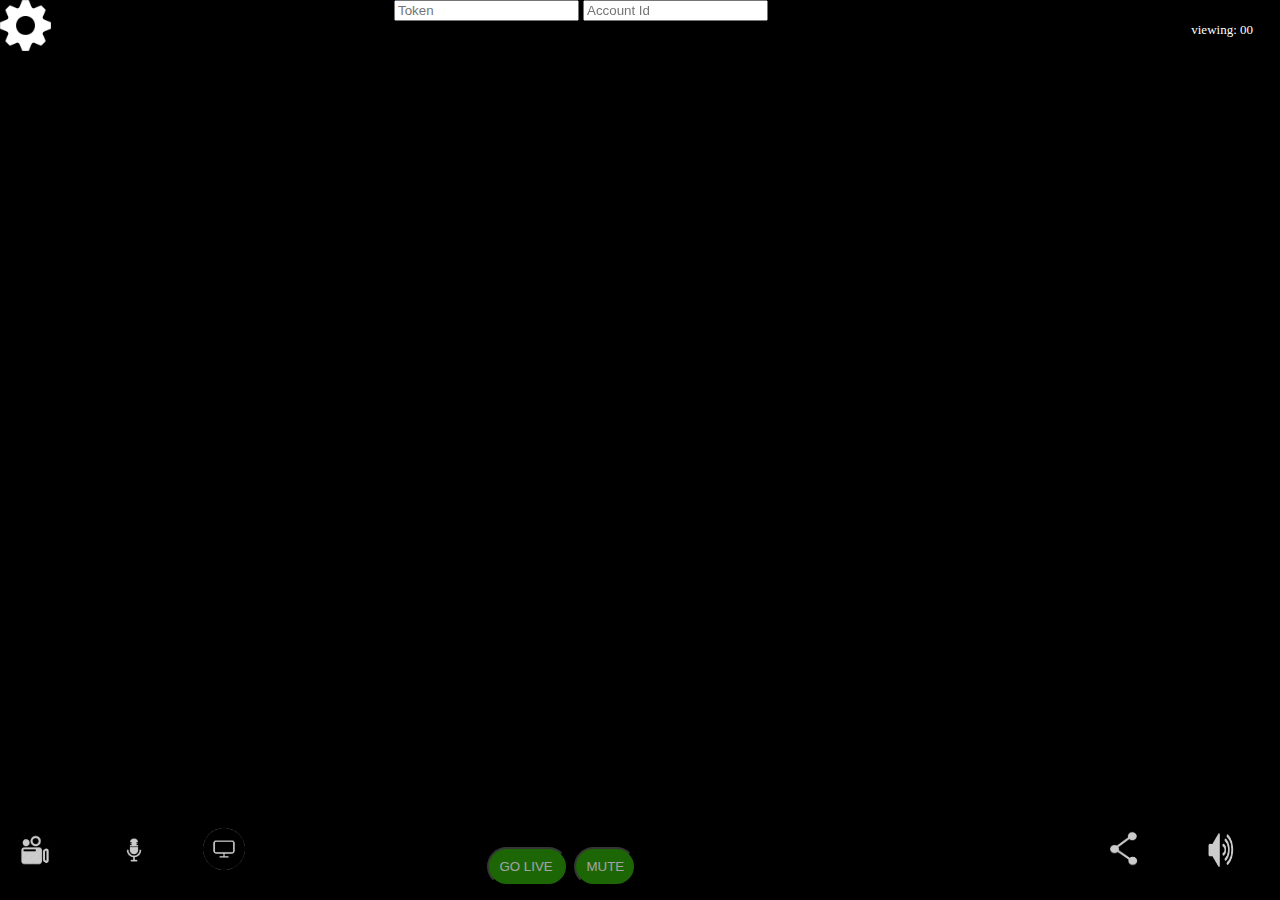
<file: index.html>
<!DOCTYPE html>
<html>
<head>
<title>Millicast Realtime Broadcaster< Player and Screen Share</title>
<meta charset="utf-8">
 <meta name="viewport" content="width=device-width initial-scale=1, shrink-to-fit=no, maximum-scale=10.0,user-scalable=1">
<meta http-equiv="Cache-Control" content="no-cache, no-store, must-revalidate" />
<meta http-equiv="Pragma" content="no-cache" />
<meta http-equiv="Expires" content="0" />
<link rel="stylesheet" href="css/publisherN.css">

</head>
<body>
  <div class="container">
  <div id="userCntView"><p id="count">viewing: 00</p></div>
  <video id="localVideo" src=""  autoplay muted playsinline ></video>

  <div class="vidpub">
    <div class="cam-select">
    <image src="images/videob.jpg"/>
    <select id="videoSource" class="cam-select-content"></select>
    </div>
    <div class="mic-select">
    <image src="images/micb.png"/><select id="audioSource"  class="mic-select-content"></select>
   </div>
    <div class="screen-select"> 
    <image src="images/screensharew.png" onclick="startScreen()" value="Screen Capture"/>
    </div>
  </div>
  <div class="publishing">
  <input type="button" id="publishBtn" class="live"  value="GO LIVE " />
  <input type="button" id="micMuteBtn" class="mic" onclick="toggleMic()"  value="MUTE" />
  </div>
  <div class="vidshare">
   <div class="share-select">
    <image src="images/shareb.jpg"/>
   <a id="viewerUrl"   href="" target="_blank" class="share-select-content" ></a>
  </div>
  <div class="spk-select">
    <image src="images/speakerb.png"/>
    <select id="audioOutput" class="spk-select-content"></select>
   </div>
</div>



<input type="button" class="open-button" onclick="openForm()">
</input>
<div class="form-popup" id="cogForm">
<form action="" class="form-container" >
<label for="videoBitrate" class="videoBitrate"><b>Video Bitrate</b></label>
  <select name="videoBitrate" class="bitrate-select-content" onchange="getBitrate()" id="bitrate" >
    <option value="0" id="bitrateText">Bitrate</option>
    <option value="3500" id="bitrateText">3.5 MBPS</option>
    <option value="2000" id="bitrateText">2 MBPS</option>
    <option value="1500"id="bitrateText">1.5 MBPS</option>
    <option value="1000" id="bitrateText">1.0 MPBS</option>
    <option value="500" id="bitrateText">500 BPS</option>
  </select>

<label for="Frame Rate"><b>Video FPS</b></label>
  <select name="videoFPS" class="fps-select-content" onchange="getFps()" id="framerate" >
    <option value="24" id="fpsText">24fps</option>
    <option value="15" id="fpsText">15 fps</option>
    <option value="29" id="fpsText">29.97 fps</option>
    <option value="30" id="fpsText">30 fps</option>
    <option value="60" id="fpsText">60 fps</option>
  </select>

<label for="codec"><b>Codec</b></label>
  <select name="videoCodec" class="codec-select-content" onchange="getCodec()" id="codec" >
    <option value="h264" id="codecText">H264</option>
    <option value="vp8" id="codecText">VP8</option>
    <option value="vp9" id="codecText">VP9</option>
  <!--   <option value="ax1" id="codecText">AV1</option>  -->
 </select>



<label for="size"><b>Input Size</b></label>
  <select name="videoSize" class="size-select-content" onchange="getSize()" id="size" >
    <option value="0" id="sizeText">Camera Height</option>
    <option value="240" id="sizeText">240p</option>
    <option value="360" id="sizeText">360p</option>
    <option value="480" id="sizeText">480p</option>
    <option value="540" id="sizeText">540p</option>
    <option value="640" id="sizeText">640p</option>
    <option value="720" id="sizeText">720p</option>
    <option value="999" id="sizeText">1080p</option>
 </select>

 <!-- <label for="Aspect Ratio"><b>Aspect Ratio</b></label>
  <select name="aspectRatio" class="selectAspect-content" onchange="getAspect()" id="aspect" >
    <option value="1.7" id="aspectText">16:9</option>
    <option value="1.4" id="aspectText">4:3</option>
 </select> -->
 <button type="button" class="Aspect 16" value="1.7" onclick="getAspect16()" id="aspect16">16:9</button>
 <button type="button" class="Aspect 4" value="1.4" onclick="getAspect4()" id="aspect4">4:3</button>

    <!-- <button type="submit" class="btn">Save</button>  -->
    <button type="button" class="btn cancel" onclick="closeForm()" id="cancel">Close</button>
  </form>
</div>

  <div id="form" class="account-data"></>
        <input id="tokenTxt" class="base-input" type="text" value="" placeholder="Token" />
        <input id="viewTxt" class="base-input" type="text" value="" placeholder="Account Id"/>
       <input id="streamTxt" class="base-input ml-10 mr-10" type="hidden" value="" placeholder="Stream Name"/>
   </div>
    <div class="ml-10 mt-10">
    <div class="ml-10 mt-10">
</body>
<script src="js/publisher.js" async></script>
<script src="https://webrtc.github.io/adapter/adapter-latest.js"></script>
<script src="js/usercount.js"></script>
</html>
</file>
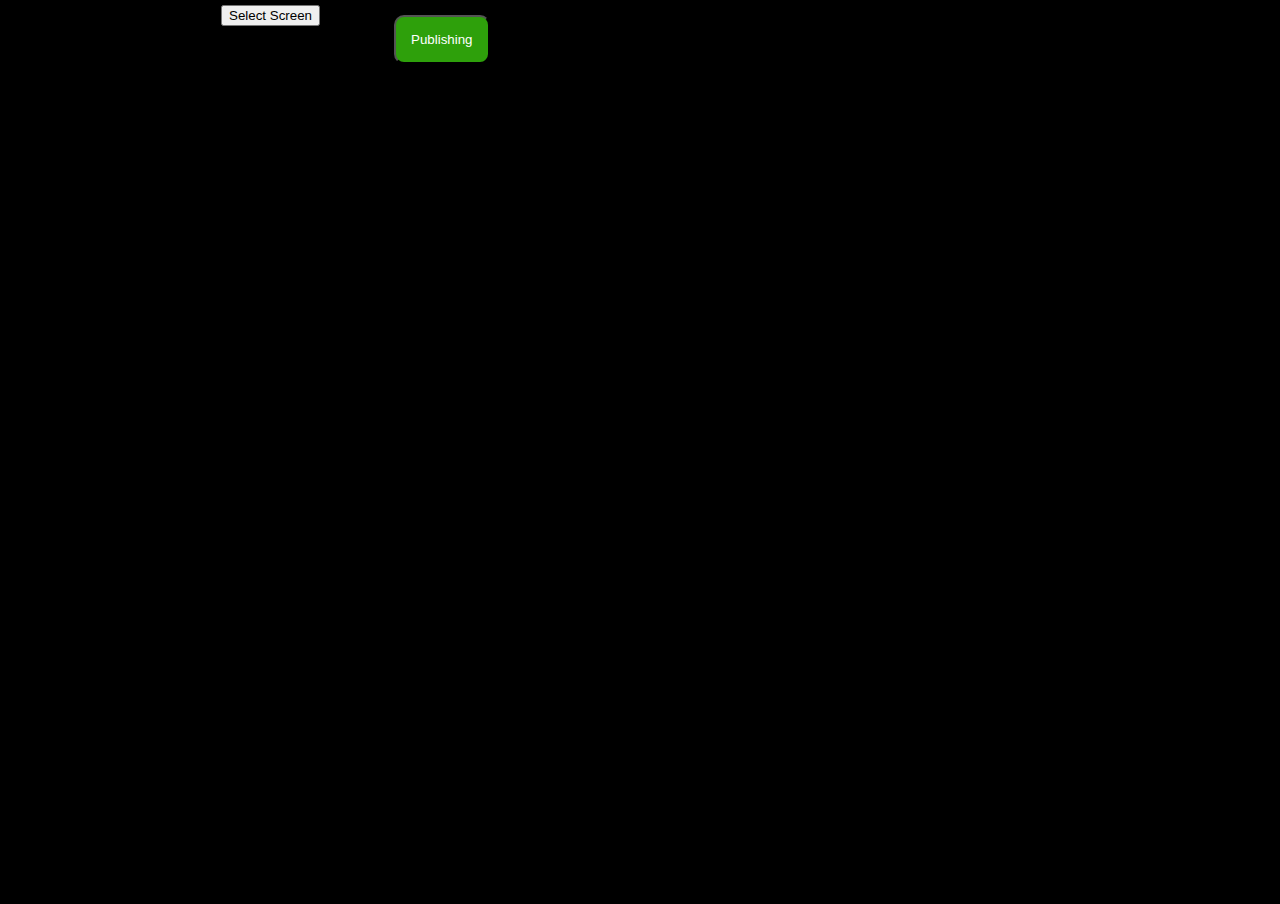
<file: screen/index.html>
<!DOCTYPE html>
<html>
<head>
<title>SCREEN Broadcaster</title>
<meta charset="utf-8">
 <meta name="viewport" content="width=device-width initial-scale=1, shrink-to-fit=no, maximum-scale=10.0,user-scalable=1">
  <link rel="stylesheet" href="css/publisher.css">


</head>
<body>
  <div class="container">
  <!-- <div id="userCntView"><p id="count">viewing: 00</p></div>-->
   <video id="localVideo" src="" autoplay muted playsinline ></video>
   <iframe  id="screenshare" src="" frameborder="0" scrolling="no" class="top-left" autoplay muted playsinline  ></iframe>
  <div class="bottom-left">
  <div class="selectSS">
  <!-- <image src="images/screenshare.png" id="stopSS" onclick="stop()" value="Screen Capture"/>
  </div>  -->
  <div class="select1">
  <!--<image src="images/Cam_.png"/>  -->
    <select id="videoSource" class="select1-content"></select>
  </div>
    <input type="button" id="startSS"  class="top-right" value="Select Screen"/>
  <input type="button" id="publishBtn" class="top-left"  value="Publishing" />

  <!-- <input type="button" id="micMuteBtn" class="inline-b" onclick="toggleMic()"  value="MUTE MIC" />
  <div class="select2">  -->
  <!-- <image src="images/Mic3_.png"/>--><select id="audioSource"  class="select2-content"></select>
    </div>
    <div class="select3">
   <!-- <image src="images/Speaker_.png"/>--><select id="audioOutput"  class="select3-content"></select>
  </div>
    <div class="select4">
   <!-- <image src="images/player_.png"/>--><a id="viewerUrl" href="" target="_blank" class="select4-content"><image src="images/player.png"/></a>
  </div>    <div id="form" class="">
        <input id="tokenTxt" class="base-input" type="hidden" value="" placeholder="Token" />
        <input id="streamTxt" class="base-input ml-10 mr-10" type="hidden" value="" placeholder="Stream Name"/>
        <input id="viewTxt" class="base-input" type="hidden" value="" placeholder="Account Id"/>
    

    </div>
    <div class="ml-10 mt-10">
    <div class="ml-10 mt-10">
</body>
  <script src="https://webrtc.github.io/adapter/adapter-latest.js"></script>
  <script src="js/publisher.js"></script>
  <script src="../js/usercount.js"></script>
</html>
</file>
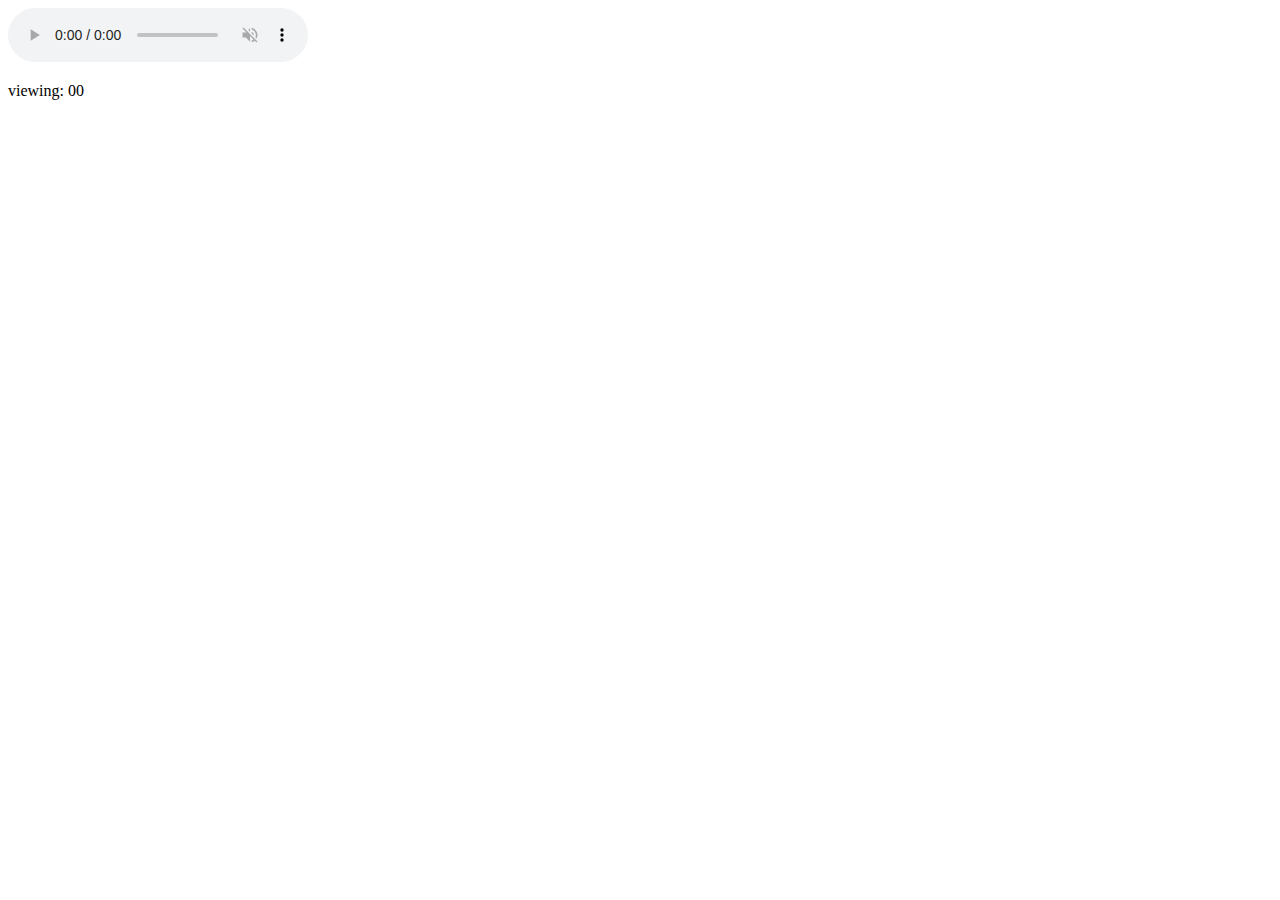
<file: player/audio.html>
<!DOCTYPE html>
<html>
<head>
<title></title>
<meta charset="utf-8">
<meta name="viewport" content="width=device-width, initial-scale=1, shrink-to-fit=no">

</head>
<script src="https://ajax.googleapis.com/ajax/libs/jquery/2.1.1/jquery.min.js"></script>
<script src="../js/audio.js"></script>
<!-- Standard shim for WebRTC browser compatibility -->
<script src="../js/adapter-latest.js"></script>

<body>
<div class="wrapper">
<audio id="player" disablePictureInPicture controlsList="nodownload" autoplay muted playsinline controls poster="images/starting.png" ></audio>
</div>

<div id="userCntView"><p id="count">viewing: 00</p></div>

<div id="msgView">
  <h3 id="msgOverlay"></h3>
</div>


</body>
<script src="../js/usercount.js"></script>
</html>
</file>
<file: css/publisherN.css>
html {
  overflow: hidden;
  height: 100%;
}
body {
  background-color: #000000;
  margin: 0;
  height: 100%;
  width: 100%;
  top: 0;
  left: 0;
  bottom: 0;
  right: 0;
}
.container {
position: relative;
text-align: center;
color: white;
width: 100vw;
}
#localVideo{
  width: 100%;
  height: 100%;
  position: absolute;
  display: block;
  top: 0;
  left: 0;
  object-fit: contain;
}
a{
color: #fff;
font-size:18px;
}

#userCntView {
          position: fixed;
          color: white;
          right: 12px;
          top: 12px;
          z-index: 3;
          background-color: black;
          border-radius: 3px;
          padding: 10px 15px;
        }
#userCntView #count {
          margin: 0;
          font-size: 13px;
        }
#publishBtn {
border-radius: 25px;
background-color: #2ea00b;
opacity: 80%;
color: #ffffff;
background-position: absolute;
padding: 10px;

margin:1px
}
#publishBtn:focus{
border-radius: 25px;
background-color:red;
animation: blinker 1s linear infinite;
  }


#micMuteBtn {
border-radius: 25px;
background-color: #2ea00b;
opacity: 80%;
color: #ffffff;
background-position: absolute;
padding: 10px;

margin:1px
    }
#micMuteBtn:focus{
border-radius: 25px;
background-color:red;

  }
#viewerURL{
}

.slider {
  color: red;
    -webkit-appearance: none;
     width: 4.2em;
    height: 15px;
    border-radius: 5px;
    background: #d3d3d3;
    outline: none;
    opacity: 0.8;
    -webkit-transition: .2s;
    transition: opacity .2s;
}

.slider:hover {
    opacity: 1;
}
.container {
    position: relative;
    text-align: center;
    color: white;
    width: 100vw;
}

.dock{
  position: absolute;
  bottom: 0px;
  left: 0;
}
/* Select text */

/* style the items (options), including the selected item: */
 .select-selected:after {
}

/* Point the arrow upwards when the select box is open (active): */
.select-selected.select-arrow-active:after {
  border-color: transparent transparent #fff transparent;
  top: 7px;
}

/* style the items (options), including the selected item: */
.select-items div,.select-selected {
  border: 1px solid transparent;
  border-color: transparent transparent rgba(0, 0, 0, 0.1) transparent;
  cursor: pointer;
}

/* Style items (options): */
.select-items {
}

/* Hide the items when the select box is closed: */
.select-hide {
  display: none;
}

.select-items div:hover, .same-as-selected {
}/*selector end  */

.vidpub{
position:fixed;
left: 0;
bottom:0;
width:12%;
height:8%;
padding-left: 1%;

}


.cam-select {
float: left;
opacity: 80%;
padding: 1px;
display: inline-block;
}
.cam-select-content {
 display: none;
 position: absolute;

}
.cam-select:hover .cam-select-content {
  display: block;
  left: 6%;
  bottom: 100%;
  width: 250px;
  z-index: 1;
  cursor: pointer;
}

.mic-select {
  position:absolute;
  opacity: 80%;
  float: right;
  padding: 1px;

  display: inline-block;
}
.mic-select-content {
  display:none ;
  position: absolute;
  
}
.mic-select:hover .mic-select-content {
  display: block;
  left: 6%;
  bottom: 100%;
  width: 250px; 
  cursor: pointer;
}
.screen-select{
  position:absolute;
  opacity: 80%;
  float: right;
  padding-left: 55%;
  display: inline-block;

}

.publishing {
 position:fixed;
 opacity: 80%;
 left: 38%;
 bottom:0;
 padding-bottom:1%;
}

.vidshare{
position:fixed;
right:0;
bottom:0;
width:12%;
height:8%;
padding-right:2%;

}

.spk-select {
  position:absolute;
  opacity: 80%;
  float: right;
  padding: 1px;
  display: inline-block;
   
}
.spk-select-content {
  display: none;
  position: absolute;
  right: 6%;

}
.spk-select:hover .spk-select-content {
  display: block;
  right: 6%;
  bottom: 100%;
  width: 250px;
}
.share-select {
float: left;
opacity: 80%; 
padding: 1px;
display: inline-block;


}
.share-select-content {
  display:none;
  position: absolute;
  padding-right:1%;

}
.share-select:hover .share-select-content {
  display:block;
  font-size:1em;
  content: url("<a id="viewerUrl"   href="" target="_blank" class="share-select-content" ></a>") ;
  right: 15%;
  bottom: 120%;
  padding-right:80%;
  width: 250px;
  visibility: visible;
}
.share-select:hover:after{

}
.bitrate-select {
position: absolute;
top:0;
left: 2%;
}
#iframe{
border: -1px;
height: 20%;
width: 100%;

}
table, th, td {
 color: #edf0f2;
}

#localVideo{
width: 100vw;
height: 100vh;
left: 0;
right: 0;
}

img {
border-radius:25px;
position:left;
padding:0px;
width: 42px;
height:42px;
background:#000000;
}
.account-data{
   display: block;
   position: fixed;
   top:0;
   right:40%;
}
/* Button used to open the contact form - fixed at the bottom of the page */
.open-button {
  background: url("../images/cog.png") no-repeat;
  background-size:100%;
  background-color: transparent;
  color: white;
  border: none;
  cursor: pointer;
  position: fixed;
  top: 0;
  left: 0;
  width: 4%;
  height: 10%;
  padding-left: 1%;
  padding-top: 1%;

}
select {
  width: 150px;
}

/* Style the arrow inside the select element: */
.select-selected:after {
}

/* Point the arrow upwards when the select box is open (active): */
.select-selected.select-arrow-active:after {
}

/* style the items (options), including the selected item: */
.select-items div,.select-selected {
  cursor: pointer;
}

/* Style items (options): */
.select-items {
}

/* Hide the items when the select box is closed: */
.select-hide {

}

/* The popup form - hidden by default */
.form-popup {
  display: none;
  position: fixed;
  top: 0;
  left: 0;
  border: 1px solid #f1f1f1;
  z-index: 9;

}

/* Add styles to the form container */
.form-container {
  max-width: 200px;
  padding: 12px;
  background-color: rgba(0,0,0,0.5); 

}

/* Full-width input fields */
.form-container input[type=text], .form-container input[type=text] {
  width: 100%;
  padding: 5px;
  margin: 5px 0 0px 0;
  border: none;
  background: #000000;
}
/* When the inputs get focus, do something */
.form-container input[type=text]:focus, .form-container input[type=bitrate]:focus {
  background-color: #ddd;
  outline: none;
}

/* Set a style for the submit/login button */
.form-container .btn {
       background-color:red;
        color: #ffffff;
        padding: 10px;
        border-radius: 10px;
        -moz-border-radius: 10px;
        -webkit-border-radius: 10px;
        margin:10px
}

/* Add a red background color to the cancel button */
.form-container .cancel {
       background-color: red;
        color: #ffffff;
        padding: 10px;
        border-radius: 10px;
        -moz-border-radius: 10px;
        -webkit-border-radius: 10px;
        margin:10px
}

/* Add some hover effects to buttons */
.form-container .btn:hover, .open-button:hover {
  opacity: 1;
}

.bitrate-select-content {
        background-color: #313630;
        color: #ffffff;
        padding: 10px;
        border-radius: 10px;
        -moz-border-radius: 10px;
        -webkit-border-radius: 10px;
        margin:10px

    }

.fps-select-content  {
        background-color: #313630;
        color: #ffffff;
        padding: 10px;
        border-radius: 10px;
        -moz-border-radius: 10px;
        -webkit-border-radius: 10px;
        margin:10px
  }
 .codec-select-content  {
        background-color: #313630;
        color: #ffffff;
        padding: 10px;
        border-radius: 10px;
        -moz-border-radius: 10px;
        -webkit-border-radius: 10px;
        margin:10px
  }
.size-select-content{
        background-color: #313630;
        color: #ffffff;
        padding: 10px;
        border-radius: 10px;
        -moz-border-radius: 10px;
        -webkit-border-radius: 10px;
        margin:10px
  }
#aspect16{
        background-color: #313630;
        color: #ffffff;
        padding: 10px;
        border-radius: 10px;
        -moz-border-radius: 10px;
        -webkit-border-radius: 10px;
         margin:10px
    }

#aspect4 {
        background-color: #313630;
        color: #ffffff;
        padding: 10px;
        border-radius: 10px;
        -moz-border-radius: 10px;
        -webkit-border-radius: 10px;
         margin:10px
    }

 #cancel{
       background-color:#313630;;
        color: #ffffff;
        padding: 10px;
        border-radius: 10px;
        -moz-border-radius: 10px;
        -webkit-border-radius: 10px;
        margin:10px
}
</file>
<file: screen/css/publisher.css>
body{
  background-color: #000000;
  margin: 0;
  padding: 0;
  border: 0;
  overflow: hidden;
    }
a{
    color: #fff; 
    }
select {
  width: 180px;
}
.top-left{


}
#userCntView {
          position: absolute;
          color: white;
          right: 12px;
          top: 12px;
          z-index: 3;
          background-color: black;
          border-radius: 3px;
          padding: 10px 15px;
        }
#userCntView #count {
          margin: 0;
          font-size: 13px;
        }
#publishBtn {
        position: fixed;
        position: top;
        position: center;
        background-color: #2ea00b;
        color: #ffffff;
        background-position: absolute;
        padding: 15px;
        border-radius: 10px;
        -moz-border-radius: 10px;
        -webkit-border-radius: 10px;
        margin:10px
    }
#publishBtn:focus{
background-color:red;
  }
background-color:red;
  }
#startSS {
        position: fixed;
        position: top;
        position: center;
        background-color: #2ea00b;
        color: #ffffff;
        background-position: absolute;
        padding: 15px;
        border-radius: 10px;
        -moz-border-radius: 10px;
        -webkit-border-radius: 10px;
        margin:10px
    }
#startSS:focus{
background-color:red;
  }

#videoSrc{
  position:left;
  padding:5px;
  width: 42px;
 
    }
#micMuteBtn {
    
        background-color: #2ea00b;
        color: #ffffff;
        background-position: absolute;
        padding: 15px;
        border-radius: 10px;
        -moz-border-radius: 10px;
        -webkit-border-radius: 10px;
        margin:10px
    }
#micMuteBtn:focus{
background-color:red;

  }
#viewerURL{
position: absolute;
top: 8px;
right: 80%;
padding-bottom: 5%;
}
#aspect{
        background-color: #2ea00b;
        color: #ffffff;
        padding: 10px;
        border-radius: 10px;
        -moz-border-radius: 10px;
        -webkit-border-radius: 10px;
        margin:10px
    }
  #aspect{
        background-color: #2ea00b;
        color: #ffffff;
        padding: 10px;
        border-radius: 10px;
        -moz-border-radius: 10px;
        -webkit-border-radius: 10px;
        margin:10px
  }
  #aspectNormal {
        background-color: #2ea00b;
        color: #ffffff;
        padding: 10px;
        border-radius: 10px;
        -moz-border-radius: 10px;
        -webkit-border-radius: 10px;
        margin:10px
    }
  .slider {
  color: red;
    -webkit-appearance: none;
     width: 4.2em;
    height: 15px;
    border-radius: 5px;
    background: #d3d3d3;
    outline: none;
    opacity: 0.8;
    -webkit-transition: .2s;
    transition: opacity .2s;
}

.slider:hover {
    opacity: 1;
}
.container {
    position: relative;
    text-align: center;
    color: white;
    width: 100vw;
}

/* Bottom left text */
.bottom-left {
    position: absolute;
    bottom: 2px;
    left: 43%;
}
/* Top left text iframe*/
.top-left {
position: fixed;
top: 5px;
left:30%;

}

/* Top right text */
.top-right {
position:fixed;
top: 5px;
right: 75%;

}

/* Bottom right text */
.bottom-right {
position: absolute;
bottom: 8px;
right: 55%;
padding-bottom: 10%;
}

/* Centered text */
.centered {
   position: absolute;
   margin-left; 40%;
    top: 8px;
    left: 16px;  
}
/* Select text */
.selectSS {

position: absolute;
right: 125%;
bottom: 7%;

}
.selectSS-content {
  display: none;
  position: absolute;

}
.selectSS:hover .select1-content {
  display: block;
  right: 5%;
  bottom: 100%; 
  width: 240px;
}
.select1 {

position: absolute;
right: 105%;
bottom: 7%;

}
.select1-content {
  display: none;
  position: absolute;

}
.select1:hover .select1-content {
  display: block;
  right: 5%;
  bottom: 100%; 
  width: 240px;
}

.select2 {
position: absolute;
left:105%;
bottom: 7%;
}
.select2-content {
  display: none;
  position: absolute;

}
.select2:hover .select2-content {
  display: block;
  right: 5%;
  bottom: 100%; 
  width: 240px;
}
.select3 {
position: absolute;
left:125%;
bottom: 7%;
}
.select3-content {
  display: none;
  position: absolute;

}
.select3:hover .select3-content {
  display: block;
  right: 5%;
  bottom: 100%; 
  width: 220px;
}
.select4 {
position: absolute;
left:143%;
bottom: 7%;
}
.select4-content {
  display: none;
  position: absolute;

}
.select4:hover .select4-content {
  display: block;
  position: center;
  text-align: center;
  bottom: 100%;
  right: 5%; 
  width: 220px;
}
#iframe{
border: -1px;
height: 20%;
width: 100%;

}
table, th, td {
 color: #edf0f2; 
}

#localVideo{
width: 100%;
height: 100vh;
}
img {
  position:left;
  padding:5px;

  width: 42px;
}
</file>
